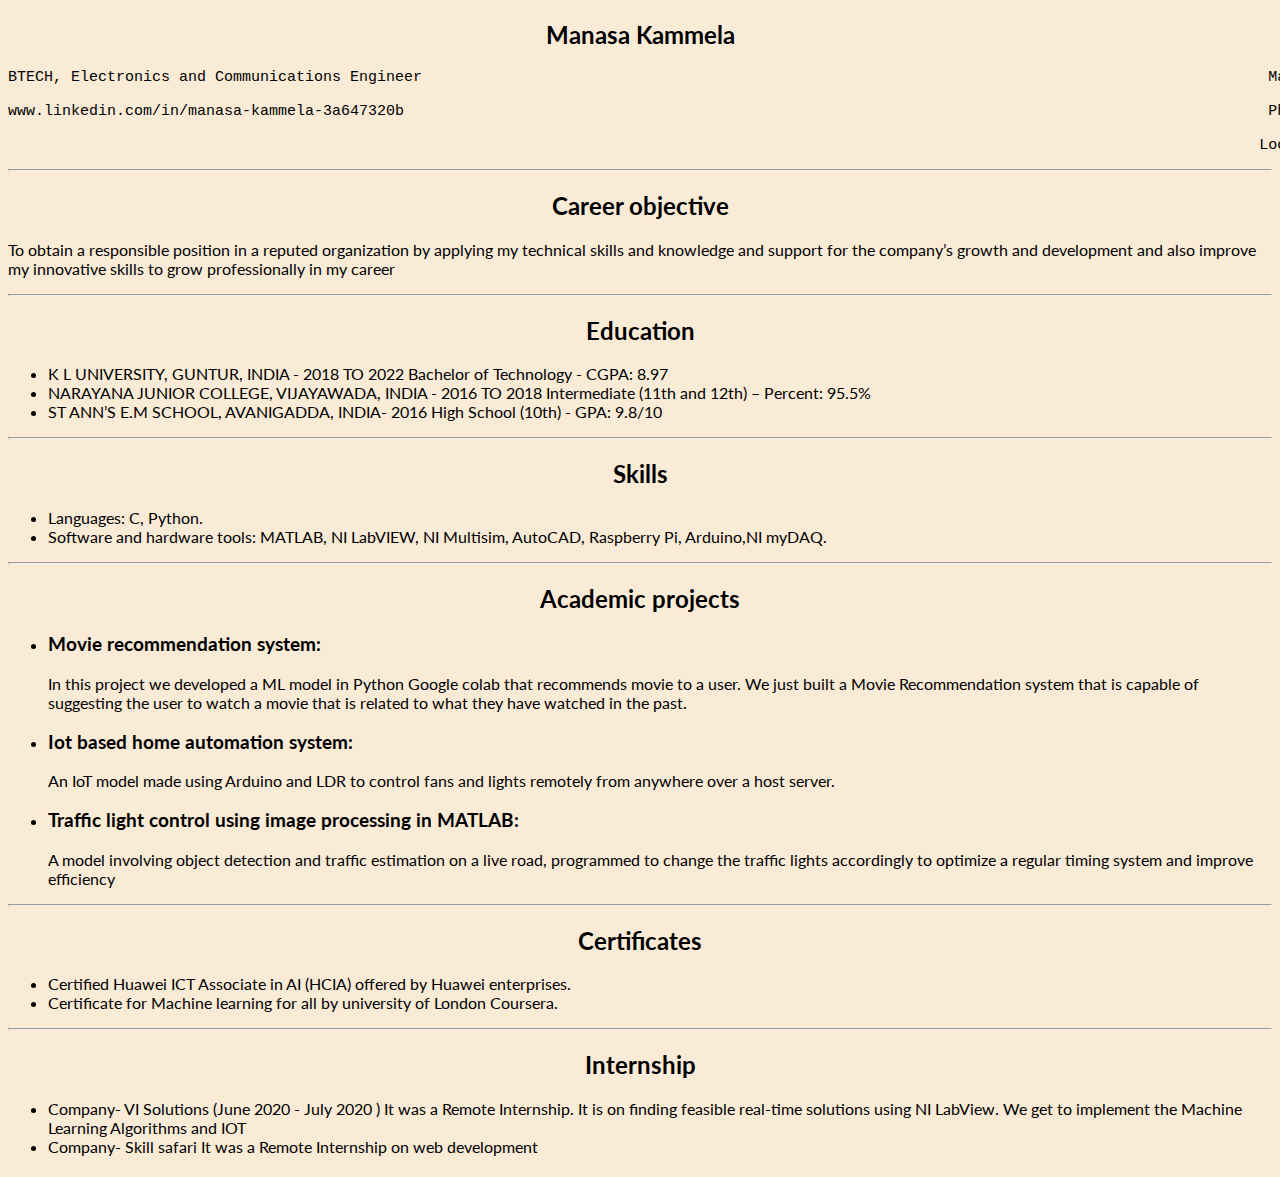
<file: index.html>
<!DOCTYPE html>
<html>
<head>
    <link rel="preconnect" href="https://fonts.googleapis.com">
<link rel="preconnect" href="https://fonts.gstatic.com" crossorigin>
<link href="https://fonts.googleapis.com/css2?family=Fredoka:wght@300;400;500&family=Lato:ital,wght@0,300;0,400;0,700;1,300;1,400&display=swap" rel="stylesheet">
<link rel="stylesheet" type="text/css" href="resumestyle.css">
<title><h1> Resume</h1></title>
</head>
<body>
<h2 class="mid">Manasa Kammela</h2>
<pre>BTECH, Electronics and Communications Engineer                                                                                              Mail Id:180040697ece@gmail.com 

www.linkedin.com/in/manasa-kammela-3a647320b                                                                                                Phone:(+91)9133683397

                                                                                                                                           Location: Vijayawada, AP, India</pre>
<!--<p class="ri" class="line">BTECH, Electronics and Communications Engineer</p>
<p class="mi" class="line">mail id:180040697ece@gmail.com </p>
<p class="le" > phone:9133683397</p>-->
<hr>
<h2 class="mid">Career objective</h2>

<p>To obtain a responsible position in a reputed organization by applying my technical skills and knowledge and 
    support for the company’s growth and development and also improve my innovative skills to grow professionally 
    in my career</p>
    <hr>
<h2 class="mid">Education</h2>

<ul>
    <li>K L UNIVERSITY, GUNTUR, INDIA - 2018 TO 2022
        Bachelor of Technology - CGPA: 8.97</li>
    <li>NARAYANA JUNIOR COLLEGE, VIJAYAWADA, INDIA - 2016 TO 2018
        Intermediate (11th and 12th) – Percent: 95.5%</li>
    <li>ST ANN’S E.M SCHOOL, AVANIGADDA, INDIA- 2016
        High School (10th) - GPA: 9.8/10</li>
</ul>

<hr>
<h2 class="mid">Skills</h2>

<ul>
   <li>Languages: C, Python.</li> 
   <li>Software and hardware tools: MATLAB, NI LabVIEW, NI Multisim, AutoCAD, Raspberry Pi, Arduino,NI myDAQ.</li>
    
</ul>
<hr>
<h2 class="mid">Academic projects</h2>


    <ul>
    <li><h3>Movie recommendation system:</h3></li>
    <p>In this project we developed a ML model in Python Google colab that recommends movie to a user. 
        We just built a Movie Recommendation system that is capable of suggesting the user to watch a 
        movie that is related to what they have watched in the past.</p>
    <li><h3>Iot based home automation system:</h3></li>
    <p>
        An IoT model made using Arduino and LDR to control fans and lights remotely from anywhere over a
host server.
    </p>
    <li><h3>Traffic light control using image processing in MATLAB:</h3></li>
    <p>
        A model involving object detection and traffic estimation on a live road, programmed to change the traffic
lights accordingly to optimize a regular timing system and improve efficiency
    </p>
</ul>

<hr>
<h2 class="mid">Certificates</h2>

<ul>
    <li>Certified Huawei ICT Associate in AI (HCIA) offered by Huawei enterprises.</li>
    <li>Certificate for Machine learning for all by university of London Coursera.</li>
</ul>
<hr>
<h2 class="mid">Internship</h2>
<ul>
    <li>Company- VI Solutions (June 2020 - July 2020 )
        It was a Remote Internship. It is on finding feasible real-time solutions using NI LabView. We get to 
        implement the Machine Learning Algorithms and IOT</li>
    <li>
        Company- Skill safari
        It was a Remote Internship on web development
    </li>
</ul>


</body>
</html>
</file>
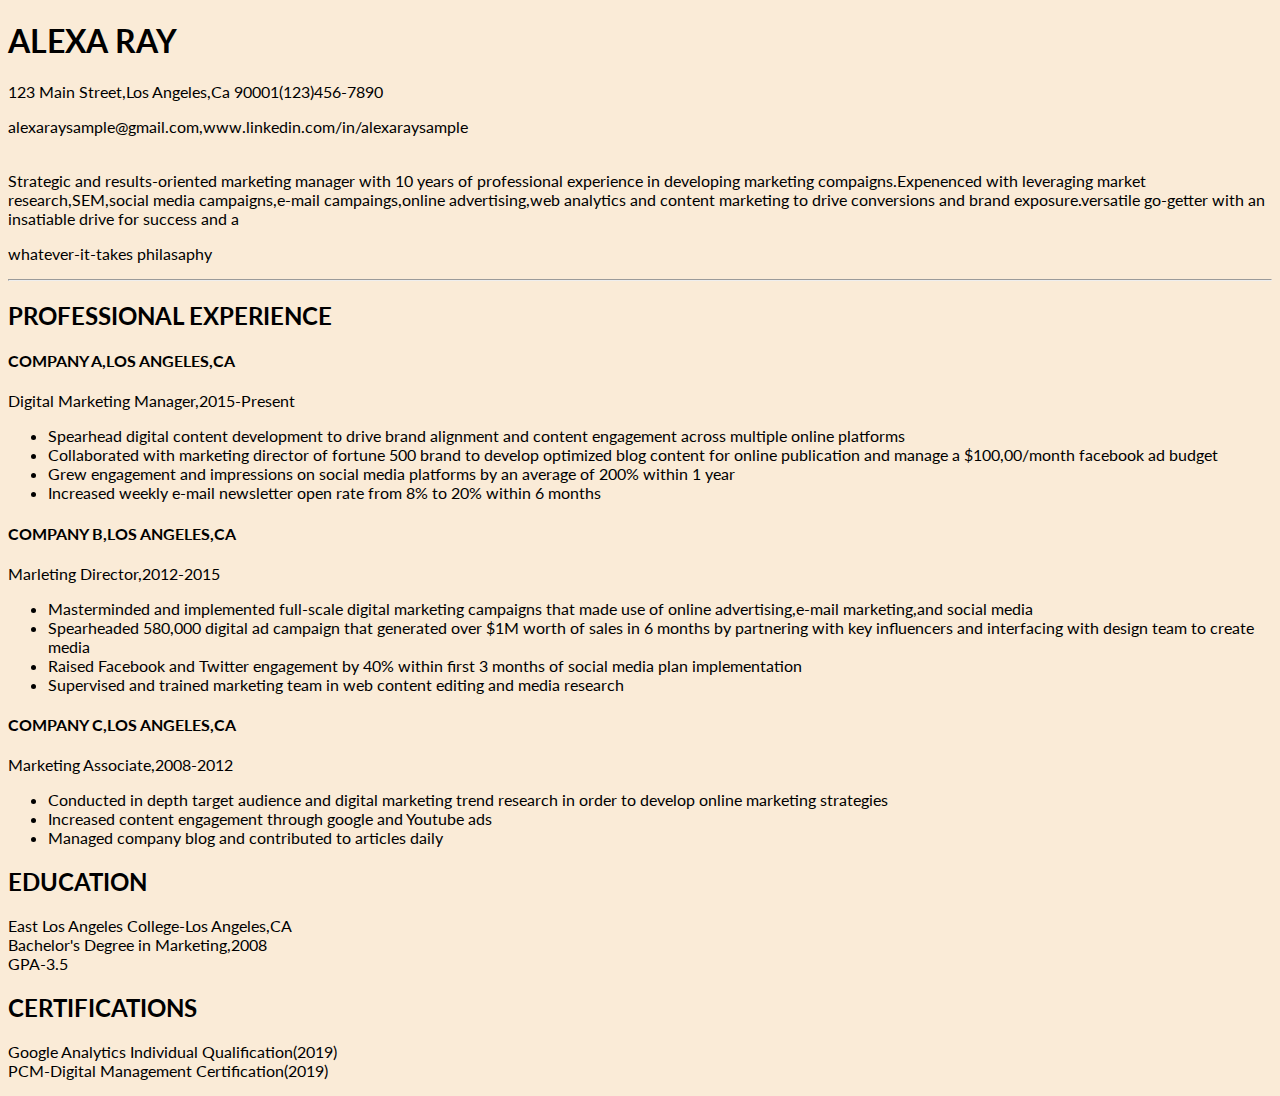
<file: resume.html>
<!DOCTYPE html>
<html lang="en">
<head>
    <meta charset="UTF-8">
    <meta http-equiv="X-UA-Compatible" content="IE=edge">
    <meta name="viewport" content="width=device-width, initial-scale=1.0">
    <link rel="preconnect" href="https://fonts.googleapis.com">
    <link rel="preconnect" href="https://fonts.gstatic.com" crossorigin>
    <link href="https://fonts.googleapis.com/css2?family=Lato:ital,wght@0,300;0,400;1,300&display=swap" rel="stylesheet">    
    <link rel="stylesheet" type="text/css" href="resumestyle.css">
    <title>HTML AND CSS</title>
</head>
<body>
    <h1>ALEXA RAY</h1>
    <section>
        <div class="head">
            <p>123 Main Street,Los Angeles,Ca 90001(123)456-7890</p>
            <div class="container">
                <p>alexaraysample@gmail.com,www.linkedin.com/in/alexaraysample</p>
                
              </div>
        </div>
    </section>
    <section>
        <div class="abc">
            <p><br>Strategic and results-oriented marketing manager with 10 years of professional experience in
                developing marketing compaigns.Expenenced with leveraging market research,SEM,social media 
                campaigns,e-mail campaings,online advertising,web analytics and content marketing to drive 
                conversions and brand exposure.versatile go-getter with an insatiable drive for success and a</p>
                <div class="def">
                    <p>whatever-it-takes philasaphy</p>
                    
                    
                </div>
         <hr>
         <div class="cbe">
             <h2>PROFESSIONAL EXPERIENCE</h2>
             <h4>COMPANY A,LOS ANGELES,CA</h4>
             <p>Digital Marketing Manager,2015-Present</p>
             <ul>
                 <li>Spearhead digital content development to drive brand alignment and content engagement across multiple online platforms</li>
                 <li>Collaborated with marketing director of fortune 500 brand to develop optimized blog content for online publication and manage a $100,00/month facebook ad budget</li>
                 <li>Grew engagement and impressions on social media platforms by an average of 200% within 1 year</li>
                 <li>Increased weekly e-mail newsletter open rate from 8% to 20% within 6 months</li>
             </ul>
             <h4>COMPANY B,LOS ANGELES,CA</h4>
             <p>Marleting Director,2012-2015<p>
                 <ul>
                     <li>Masterminded and implemented full-scale digital marketing campaigns that made use of online advertising,e-mail marketing,and social media</li>
                     <li>Spearheaded 580,000 digital ad campaign that generated over $1M worth of sales in 6 months by partnering with key influencers and interfacing with design team to create media</li>
                     <li>Raised Facebook and Twitter engagement by 40% within first 3 months of social media plan implementation</li>
                     <li>Supervised and trained marketing team in web content editing and media research</li>
                 </ul>
            <h4>COMPANY C,LOS ANGELES,CA</h4>
            <p>Marketing Associate,2008-2012</p>
            <ul>
                <li>Conducted in depth target audience and digital marketing trend research in order to develop online marketing strategies</li>
                <li>Increased content engagement through google and Youtube ads</li>
                <li>Managed company blog and contributed to articles daily</li>
            </ul>
            <h2>EDUCATION</h2>
            <p>East Los Angeles College-Los Angeles,CA<br>
            Bachelor's Degree in Marketing,2008<br>
            GPA-3.5</p>
            <h2>CERTIFICATIONS</h2>
            <p>Google Analytics Individual Qualification(2019)<br>
                PCM-Digital Management Certification(2019)
            </p>
            

         </div>
        </div>

    </section>
    
    
    
</body>
</html>
</file>
<file: resumestyle.css>
body
{
    font-family: 'Fredoka', sans-serif;
font-family: 'Lato', sans-serif;
background-color: antiquewhite;
}
.mid{
    text-align: center;
}
pre{
    font-size: 15px;
    
}
</file>
